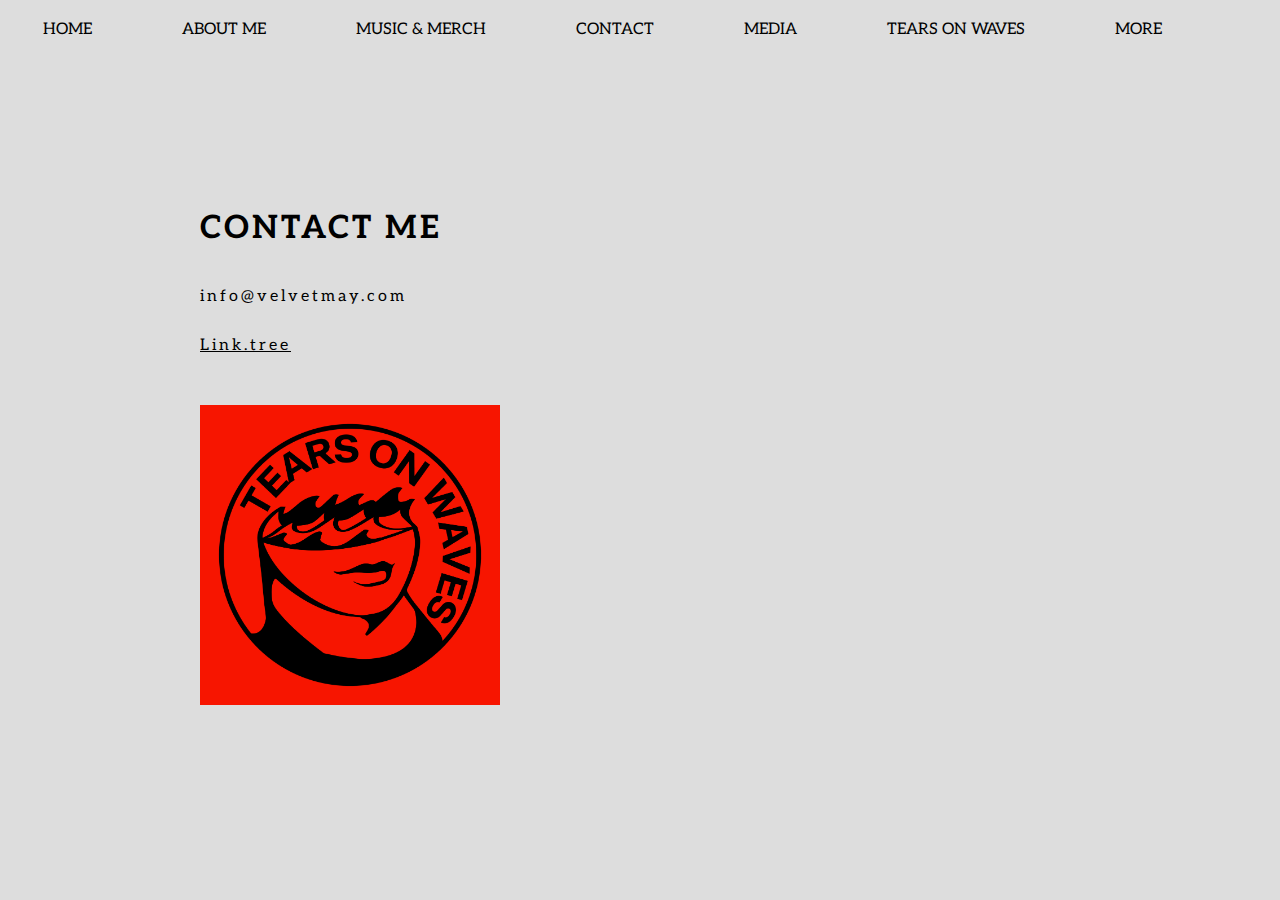
<file: contact.html>
<!DOCTYPE html>
<html lang="en">
  <head>
    <meta charset="UTF-8" />
    <meta name="viewport" content="width=device-width, initial-scale=1.0" />
    <title>About Me</title>
    <link rel="stylesheet" href="style.css" />
    <link rel="preconnect" href="https://fonts.gstatic.com" />
    <link
      href="https://fonts.googleapis.com/css2?family=Aleo:ital,wght@0,300;0,400;0,700;1,300&display=swap"
      rel="stylesheet"
    />
  </head>
  <header>
    <nav>
      <ul class="navbar-items">
        <li class="navbar-item">
          <a class="btn" class="navbar-link" target="_blank" href="index.html"
            >HOME</a
          >
        </li>
        <li class="navbar-item">
          <a class="btn" class="navbar-link" target="_blank" href="about.html"
            >ABOUT ME</a
          >
        </li>
        <li class="navbar-item">
          <a
            class="btn"
            class="navbar-link"
            target="_blank"
            href="https://tearsonwaves.bandcamp.com/"
            >MUSIC & MERCH</a
          >
        </li>
        <li class="navbar-item">
          <a class="btn" class="navbar-link" target="_blank" href="contact.html"
            >CONTACT</a
          >
        </li>
        <li class="navbar-item">
          <a class="btn" class="navbar-link" target="_blank" href="news.html"
            >MEDIA</a
          >
        </li>
        <li class="navbar-item">
          <a
            class="btn"
            class="navbar-link"
            target="_blank"
            href="https://tearsonwaves.bandcamp.com/"
            >TEARS ON WAVES</a
          >
        </li>
        <li class="navbar-item">
          <a
            class="btn"
            class="navbar-link"
            target="_blank"
            href="https://linktr.ee/velvetmay"
            >MORE</a
          >
        </li>
      </ul>
    </nav>
  </header>
  <body>
    <header class="abtsection" class="firstsection">
      <h1>CONTACT ME</h1>
      <p class="p2"></p>
      <ul class="navbar-items">
        <li class="contactlist">info@velvetmay.com</li>
        <li class="contactlist">
          <a href="https://linktr.ee/velvetmay" target="_blank">Link.tree</a>
        </li>
      </ul>

      <img
        class="abtimg"
        src="Senza titolo-1-04.jpg"
        alt="logo"
        width="300"
      />
    </header>
  </body>
</html>
</file>
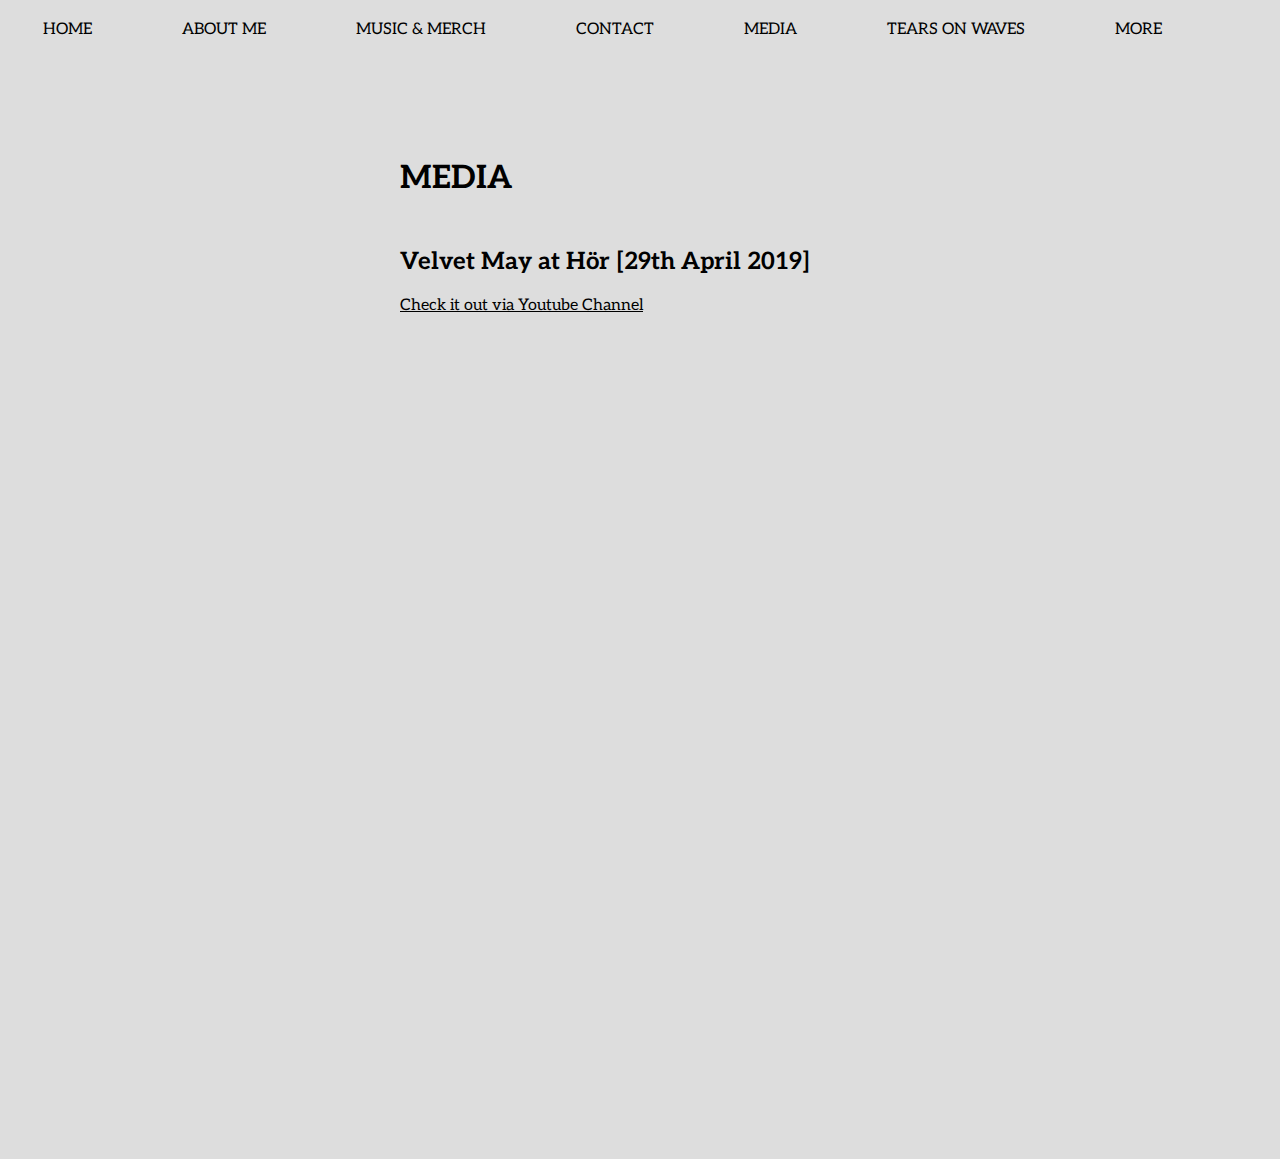
<file: news.html>
<!DOCTYPE html>
<html lang="en">
  <head>
    <meta charset="UTF-8" />
    <meta name="viewport" content="width=device-width, initial-scale=1.0" />
    <title>News</title>
    <link rel="stylesheet" href="style.css" />
    <link rel="preconnect" href="https://fonts.gstatic.com" />
    <link
      href="https://fonts.googleapis.com/css2?family=Aleo:ital,wght@0,300;0,400;0,700;1,300&display=swap"
      rel="stylesheet"
    />
  </head>
  <header>
    <nav>
      <ul class="navbar-items">
        <li class="navbar-item">
          <a class="btn" class="navbar-link" target="_blank" href="index.html"
            >HOME</a
          >
        </li>
        <li class="navbar-item">
          <a class="btn" class="navbar-link" target="_blank" href="about.html"
            >ABOUT ME</a
          >
        </li>
        <li class="navbar-item">
          <a
            class="btn"
            class="navbar-link"
            target="_blank"
            href="https://tearsonwaves.bandcamp.com/"
            >MUSIC & MERCH</a
          >
        </li>
        <li class="navbar-item">
          <a class="btn" class="navbar-link" target="_blank" href="contact.html"
            >CONTACT</a
          >
        </li>
        <li class="navbar-item">
          <a class="btn" class="navbar-link" target="_blank" href="news.html"
            >MEDIA</a
          >
        </li>
        <li class="navbar-item">
          <a
            class="btn"
            class="navbar-link"
            target="_blank"
            href="https://tearsonwaves.bandcamp.com/"
            >TEARS ON WAVES</a
          >
        </li>
        <li class="navbar-item">
          <a
            class="btn"
            class="navbar-link"
            target="_blank"
            href="https://linktr.ee/velvetmay"
            >MORE</a
          >
        </li>
      </ul>
    </nav>
  </header>

  <body>
    <main>
      <section class="newssection2">
        <h1>MEDIA</h1>
        <section class="boxnews">
          <h2>Velvet May at Hör [29th April 2019]</h2>
          <p class="p1">
            <a href="https://www.youtube.com/watch?v=LhRClyGw120&t=1105s">
              Check it out via Youtube Channel</a
            >
          </p>
        </section>

        <div class="videonews">
          <iframe
            width="600"
            height="315"
            src="https://www.youtube.com/embed/LhRClyGw120"
            frameborder="0"
            allow="accelerometer; autoplay; clipboard-write; encrypted-media; gyroscope; picture-in-picture"
            allowfullscreen
          ></iframe>
        </div>
      </section>
    </main>
  </body>
</html>
</file>
<file: style.css>
* {
  font-family: "Aleo";
  box-sizing: border-box;
  margin: 0;
  color: black;
  background-color: #dddddd;
}
.navbar-items {
  list-style: none;
  margin: 0;
  padding: 0%;
}
.navbar-item {
  padding: 20px 5px;
  display: inline-block;
}
.navbar-link {
  display: block;
  color: black;
  text-align: center;
  text-decoration: none;
}
.contactlist {
  margin-top: 30px;
}
img {
  display: block;
  margin: 0%;
}
.firstsection {
  margin: auto 0;
  max-width: 100%;
  height: 800px;
  margin-top: 20px;
}

.newssection2 {
  margin: 400px;

  height: 600px;
  margin-top: 100px;
}

.box1 {
  float: left;
  margin: 100px;
  width: 300px;
  margin-left: 200px;
  margin-top: 100px;
}
.box2 {
  float: right;
  margin: 100px;
  width: 200px;
  margin-right: 150px;
  margin-top: 100px;
}
.box3 {
  float: left;
  margin: 100px;
  width: 300px;
  margin-left: 200px;
  margin-top: 100px;
}
.box4 {
  float: right;
  margin: 100px;
  width: 200px;
  margin-right: 200px;
  margin-top: 80px;
}
.box5 {
  float: left;
  margin: 100px;
  width: 300px;
  margin-left: 200px;
  margin-top: 100px;
}
.boxnews {
  float: left;
  margin: auto 0;
  width: 500px;
  margin-top: 50px;
}
.box6 {
  float: right;
  margin: 100px;
  width: 200px;
  margin-right: 200px;
  margin-top: 100px;
}

.abtsection {
  float: left;
  margin: 100px;
  width: 500px;
  margin-left: 200px;
  margin-top: 150px;
  letter-spacing: 3px;
  text-align: justify;
}

.abtimg {
  margin-top: 50px;
}
.p1 {
  margin-top: 20px;
}
.p2 {
  margin-top: 40px;
}
.float-right {
  float: right;
}
.btn {
  text-decoration: none;
  padding: 14px 18px;
  background-color: ;
  color: black;
  margin: 20px;
  border-radius: 3px;
}
.btn:hover {
  background-color: black;
  color: red;
  transition: 0.5s;
}
footer {
  padding: 100px;
  background-color: black;
  color: #ffffff;
}

footer > span {
  display: block;
  text-align: center;
  background-color: black;
  color: white;
}
.videonews {
  margin-top: 20%;
  width: 600px;
}
</file>
